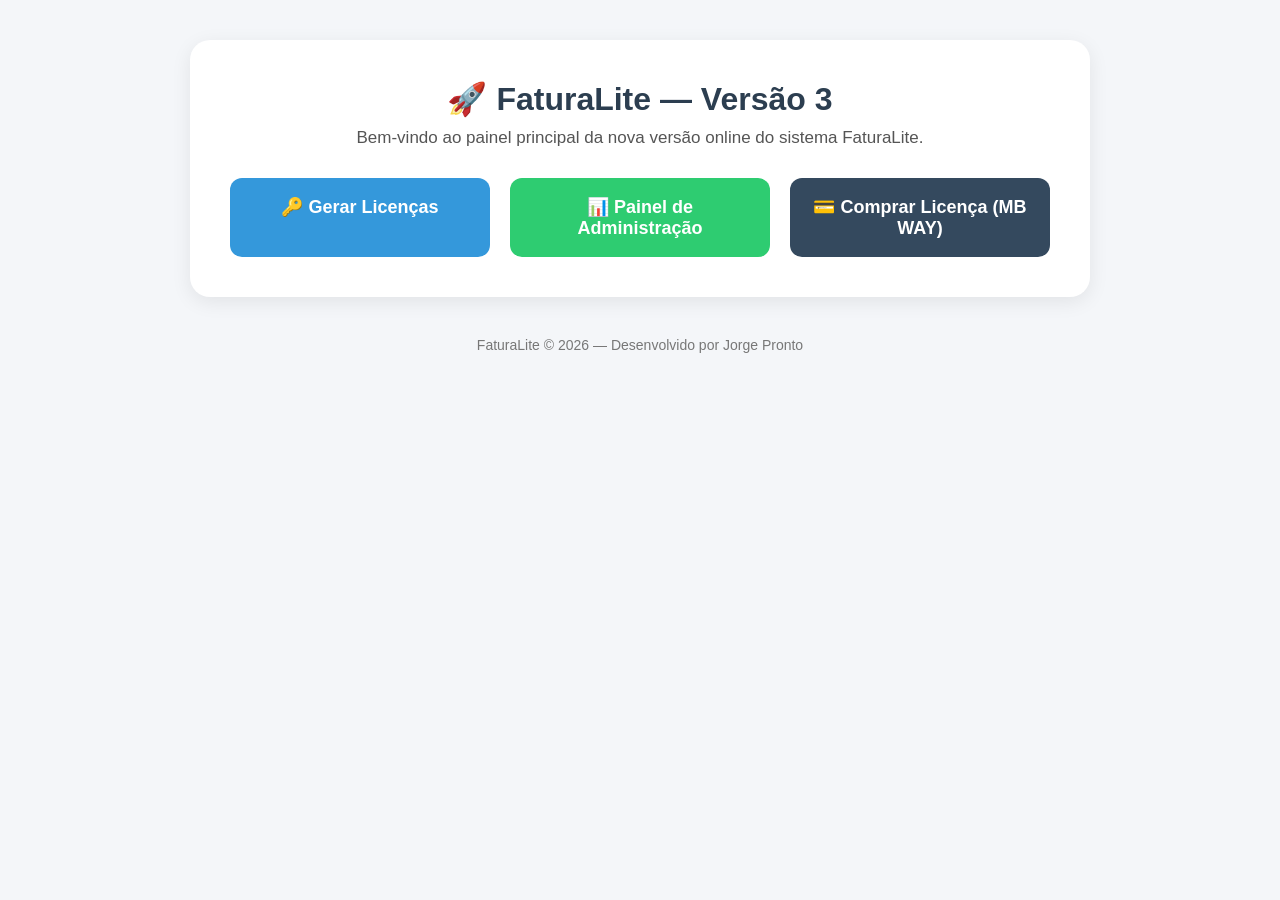
<file: index.html>
<!DOCTYPE html>
<html lang="pt">
<head>
<meta charset="UTF-8">
<meta name="viewport" content="width=device-width, initial-scale=1.0">
<title>FaturaLite — V3</title>

<style>
*{
    margin:0;
    padding:0;
    box-sizing:border-box;
}

body{
    background:#f4f6f9;
    font-family:Segoe UI, sans-serif;
    padding:40px;
}

.container{
    max-width:900px;
    margin:auto;
    text-align:center;
}

.card{
    background:white;
    padding:40px;
    border-radius:20px;
    box-shadow:0 5px 20px rgba(0,0,0,.08);
}

h1{
    font-size:32px;
    color:#2c3e50;
    margin-bottom:10px;
}

p{
    font-size:17px;
    color:#555;
    margin-bottom:30px;
}

.menu{
    display:flex;
    flex-wrap:wrap;
    justify-content:center;
    gap:20px;
    margin-top:20px;
}

.btn{
    display:block;
    width:260px;
    padding:18px;
    border-radius:12px;
    text-decoration:none;
    font-size:18px;
    font-weight:bold;
    transition:.3s;
    color:white;
}

.btn-blue{
    background:#3498db;
}
.btn-blue:hover{
    background:#2980b9;
}

.btn-green{
    background:#2ecc71;
}
.btn-green:hover{
    background:#27ae60;
}

.btn-dark{
    background:#34495e;
}
.btn-dark:hover{
    background:#2c3e50;
}

.footer{
    margin-top:40px;
    font-size:14px;
    color:#777;
}
</style>
</head>
<body>

<div class="container">

    <div class="card">

        <h1>🚀 FaturaLite — Versão 3</h1>
        <p>Bem-vindo ao painel principal da nova versão online do sistema FaturaLite.</p>

        <div class="menu">

            <a href="gerar.html" class="btn btn-blue">
                🔑 Gerar Licenças
            </a>

            <a href="admin.html" class="btn btn-green">
                📊 Painel de Administração
            </a>

            <a href="checkout.html" class="btn btn-dark">
                💳 Comprar Licença (MB WAY)
            </a>

        </div>

    </div>

    <div class="footer">
        FaturaLite © 2026 — Desenvolvido por Jorge Pronto
    </div>

</div>

</body>
</html>
</file>
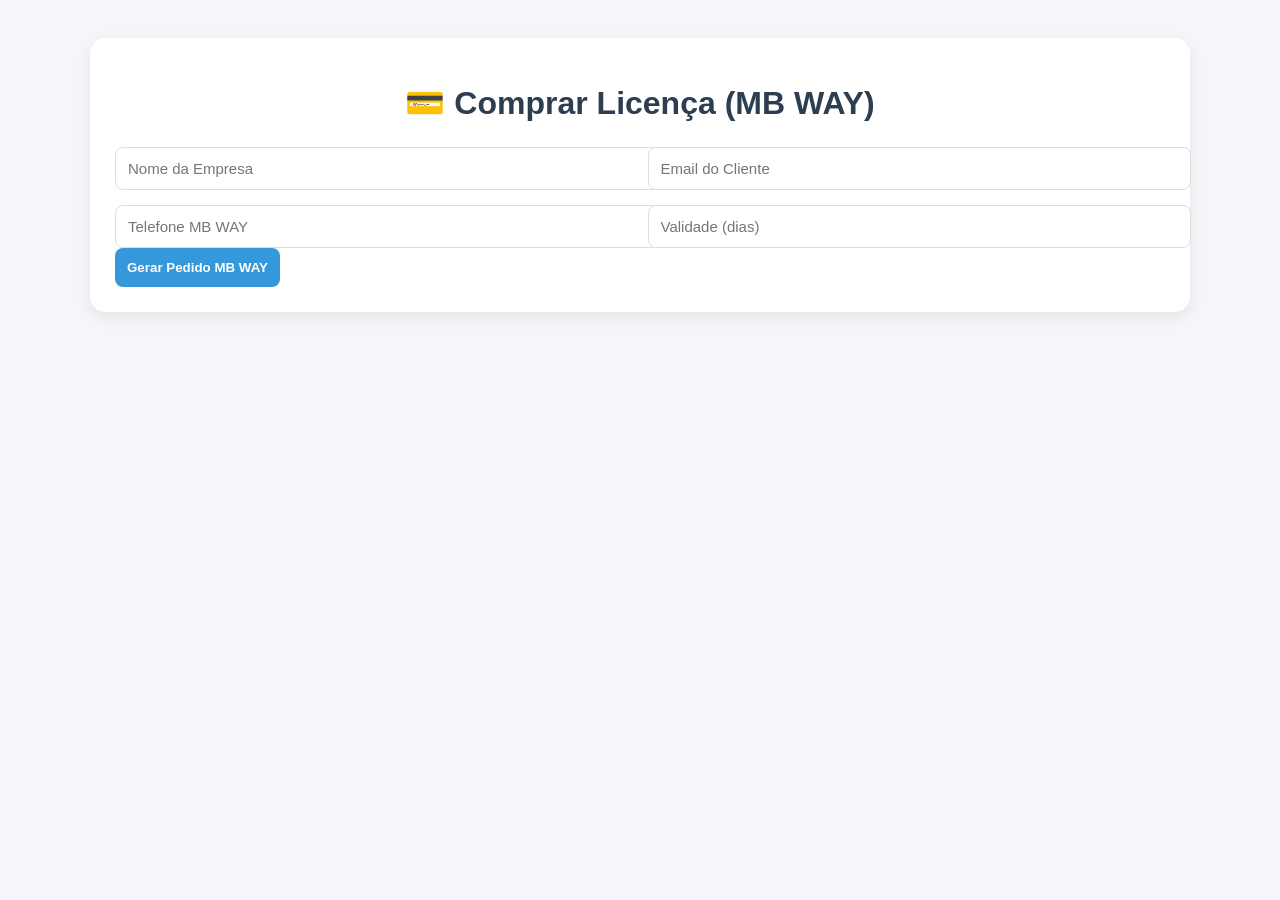
<file: checkout.html>
<!DOCTYPE html>
<html lang="pt">
<head>
<meta charset="UTF-8">
<meta name="viewport" content="width=device-width, initial-scale=1.0">
<title>Comprar Licença</title>
<link rel="stylesheet" href="assets/style.css">
</head>
<body>

<div class="container">

    <div class="card">
        <h1>💳 Comprar Licença (MB WAY)</h1>

        <div class="form-grid">
            <input type="text" id="empresa" placeholder="Nome da Empresa">
            <input type="email" id="email" placeholder="Email do Cliente">
            <input type="text" id="telefone" placeholder="Telefone MB WAY">
            <input type="number" id="dias" placeholder="Validade (dias)">
        </div>

        <button class="btn btn-primary" onclick="gerarPedido()">
            Gerar Pedido MB WAY
        </button>

        <div id="resultado" class="stats" style="display:none;"></div>
    </div>

</div>

<script src="assets/checkout.js"></script>
</body>
</html>
</file>
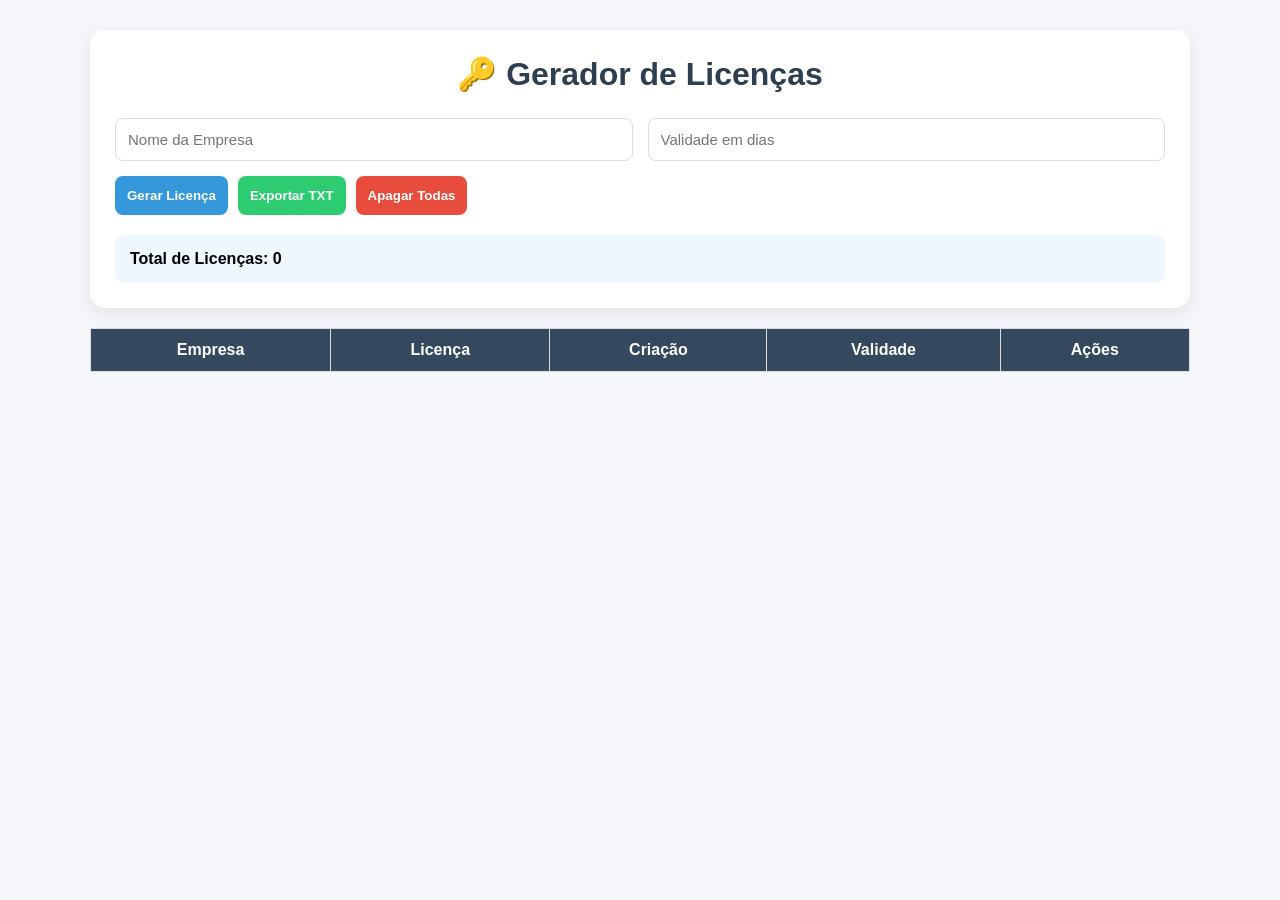
<file: gerar.html>
<!DOCTYPE html>
<html lang="pt">
<head>
<meta charset="UTF-8">
<meta name="viewport" content="width=device-width, initial-scale=1.0">
<title>Gerador de Licenças</title>

<style>
*{
    margin:0;
    padding:0;
    box-sizing:border-box;
}

body{
    background:#f4f6f9;
    font-family:Segoe UI, sans-serif;
    padding:30px;
}

.container{
    max-width:1100px;
    margin:auto;
}

.card{
    background:white;
    padding:25px;
    border-radius:15px;
    box-shadow:0 5px 15px rgba(0,0,0,.08);
}

h1{
    text-align:center;
    margin-bottom:25px;
    color:#2c3e50;
}

.form-grid{
    display:grid;
    grid-template-columns:1fr 1fr;
    gap:15px;
}

input{
    width:100%;
    padding:12px;
    border:1px solid #ddd;
    border-radius:8px;
    font-size:15px;
}

.btn{
    border:none;
    padding:12px;
    border-radius:8px;
    cursor:pointer;
    font-weight:bold;
    transition:.3s;
}

.btn-primary{
    background:#3498db;
    color:white;
}

.btn-primary:hover{
    background:#2980b9;
}

.btn-success{
    background:#2ecc71;
    color:white;
}

.btn-success:hover{
    background:#27ae60;
}

.btn-danger{
    background:#e74c3c;
    color:white;
}

.btn-danger:hover{
    background:#c0392b;
}

.actions{
    display:flex;
    gap:10px;
    margin-top:15px;
}

.stats{
    margin-top:20px;
    padding:15px;
    background:#eef6ff;
    border-radius:10px;
    font-weight:bold;
}

table{
    width:100%;
    margin-top:20px;
    border-collapse:collapse;
    background:white;
}

th{
    background:#34495e;
    color:white;
}

th,td{
    padding:12px;
    border:1px solid #ddd;
    text-align:center;
}

.small-btn{
    padding:6px 10px;
    border:none;
    border-radius:6px;
    cursor:pointer;
}

.copy{
    background:#3498db;
    color:white;
}

.delete{
    background:#e74c3c;
    color:white;
}

@media(max-width:768px){
    .form-grid{
        grid-template-columns:1fr;
    }

    .actions{
        flex-direction:column;
    }
}
</style>
</head>
<body>

<div class="container">

    <div class="card">

        <h1>🔑 Gerador de Licenças</h1>

        <div class="form-grid">
            <input type="text" id="empresa" placeholder="Nome da Empresa">
            <input type="number" id="dias" placeholder="Validade em dias">
        </div>

        <div class="actions">
            <button class="btn btn-primary" onclick="gerar()">
                Gerar Licença
            </button>

            <button class="btn btn-success" onclick="exportarTXT()">
                Exportar TXT
            </button>

            <button class="btn btn-danger" onclick="limparTudo()">
                Apagar Todas
            </button>
        </div>

        <div class="stats">
            Total de Licenças: <span id="total">0</span>
        </div>

    </div>

    <table>
        <thead>
        <tr>
            <th>Empresa</th>
            <th>Licença</th>
            <th>Criação</th>
            <th>Validade</th>
            <th>Ações</th>
        </tr>
        </thead>

        <tbody id="lista"></tbody>
    </table>

</div>

<script>
const WORKER_URL = "https://faturalite-licenses.jorgepronto20.workers.dev";

let licencas = JSON.parse(localStorage.getItem("licencas")) || [];

function bloco() {
    const chars = "ABCDEFGHIJKLMNOPQRSTUVWXYZ0123456789";
    let out = "";
    for(let i=0;i<4;i++){
        out += chars.charAt(Math.floor(Math.random()*chars.length));
    }
    return out;
}

function gerarLicenca(){
    return `${bloco()}-${bloco()}-${bloco()}-${bloco()}`;
}

function guardar(){
    localStorage.setItem("licencas", JSON.stringify(licencas));
}

function atualizarTabela(){
    const lista = document.getElementById("lista");
    lista.innerHTML = "";

    licencas.forEach((item,index)=>{
        lista.innerHTML += `
        <tr>
            <td>${item.empresa}</td>
            <td>${item.licenca}</td>
            <td>${item.criacao}</td>
            <td>${item.validade}</td>
            <td>
                <button class="small-btn copy" onclick="copiarLicenca('${item.licenca}')">Copiar</button>
                <button class="small-btn" style="background:#2ecc71;color:white" onclick="enviarServidor(${index})">Enviar</button>
                <button class="small-btn delete" onclick="remover(${index})">Remover</button>
            </td>
        </tr>
        `;
    });

    document.getElementById("total").innerText = licencas.length;
}

function gerar(){
    const empresa = document.getElementById("empresa").value.trim();
    const dias = parseInt(document.getElementById("dias").value);

    if(!empresa || !dias){
        alert("Preencha todos os campos.");
        return;
    }

    const hoje = new Date();
    const validade = new Date();
    validade.setDate(hoje.getDate() + dias);

    const novaLicenca = {
        empresa,
        licenca: gerarLicenca(),
        criacao: hoje.toISOString().slice(0,10),
        validade: validade.toISOString().slice(0,10)
    };

    licencas.push(novaLicenca);

    guardar();
    atualizarTabela();

    document.getElementById("empresa").value="";
    document.getElementById("dias").value="";
}

function copiarLicenca(codigo){
    navigator.clipboard.writeText(codigo);
    alert("Licença copiada!");
}

function remover(index){
    if(!confirm("Remover licença?"))
        return;

    licencas.splice(index,1);

    guardar();
    atualizarTabela();
}

function limparTudo(){
    if(!confirm("Apagar todas as licenças?"))
        return;

    licencas = [];

    guardar();
    atualizarTabela();
}

function exportarTXT(){
    if(licencas.length === 0){
        alert("Nenhuma licença para exportar.");
        return;
    }

    let texto = "";

    licencas.forEach(item => {
        texto +=
`Empresa: ${item.empresa}
Licença: ${item.licenca}
Criação: ${item.criacao}
Validade: ${item.validade}
------------------------------------
`;
    });

    const blob = new Blob([texto], {type:"text/plain"});
    const a = document.createElement("a");
    a.href = URL.createObjectURL(blob);
    a.download = "licencas.txt";
    a.click();
}

async function enviarServidor(index){
    const adminSecret = prompt("Introduza o ADMIN_SECRET para enviar ao servidor:");

    if(!adminSecret){
        alert("Operação cancelada.");
        return;
    }

    const item = licencas[index];

    const payload = {
        action: "create",
        key: item.licenca,
        name: item.empresa,
        expiry: item.validade,
        plan: "standard",
        email: "",
        adminSecret
    };

    try{
        const resposta = await fetch(WORKER_URL, {
            method: "POST",
            headers: { "Content-Type": "application/json" },
            body: JSON.stringify(payload)
        });

        const dados = await resposta.json();

        if(dados.ok){
            alert("Licença enviada e criada no servidor!");
        } else {
            alert("Erro ao enviar: " + JSON.stringify(dados));
        }
    }catch(e){
        alert("Erro de comunicação com o servidor.");
        console.error(e);
    }
}

atualizarTabela();
</script>

</body>
</html>
</file>
<file: assets/style.css>
/* Usa o mesmo estilo do gerar.html para manter consistência */

body{
    background:#f4f6f9;
    font-family:Segoe UI, sans-serif;
    padding:30px;
}

.container{
    max-width:1100px;
    margin:auto;
}

.card{
    background:white;
    padding:25px;
    border-radius:15px;
    box-shadow:0 5px 15px rgba(0,0,0,.08);
    margin-bottom:20px;
}

h1{
    text-align:center;
    margin-bottom:25px;
    color:#2c3e50;
}

.form-grid{
    display:grid;
    grid-template-columns:1fr 1fr;
    gap:15px;
}

input{
    width:100%;
    padding:12px;
    border:1px solid #ddd;
    border-radius:8px;
    font-size:15px;
}

.btn{
    border:none;
    padding:12px;
    border-radius:8px;
    cursor:pointer;
    font-weight:bold;
    transition:.3s;
}

.btn-primary{
    background:#3498db;
    color:white;
}

.btn-primary:hover{
    background:#2980b9;
}

.stats{
    margin-top:20px;
    padding:15px;
    background:#eef6ff;
    border-radius:10px;
    font-weight:bold;
}

table{
    width:100%;
    border-collapse:collapse;
    background:white;
}

th{
    background:#34495e;
    color:white;
}

th,td{
    padding:12px;
    border:1px solid #ddd;
    text-align:center;
}
</file>
